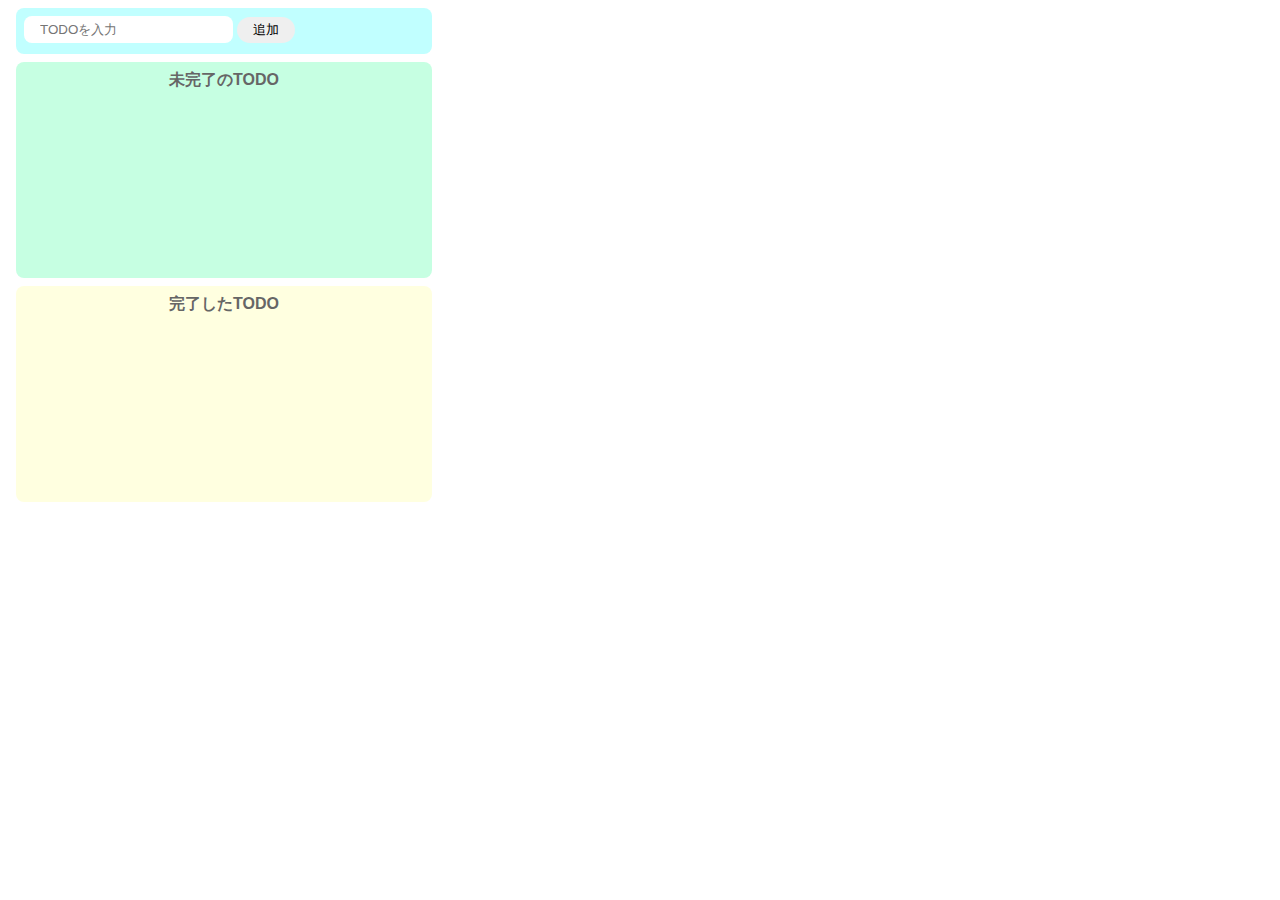
<file: src/todo.html>
<!DOCTYPE html>
<html lang="en">
<head>
    <meta charset="UTF-8">
    <meta name="viewport" content="width=device-width, initial-scale=1.0">
    <title>TODO(JS)</title>
    <link rel="stylesheet" href="./styles.css"/>
</head>
<body>
    <div class="input-area">
        <input placeholder="TODOを入力" id="add-text"/>
        <button id="add-button">追加</button>
    </div> 
    <div class="imcomplete-area">
        <p class="title">未完了のTODO</p>
        <ul id="imcomplete-list">
        </ul>
    </div>
    <div class="complete-area">
        <p class="title">完了したTODO</p>
        <ul id="complete-list">
        </ul>
    </div>
    <script type="module" src="./todo.js"></script>
</body>
</html>
</file>
<file: src/styles.css>
body {
  font-family: sans-serif;
}

input{
  border-radius: 8px;
  border: none;
  padding: 6px 16px;
  outline: none;
}

button{
  border-radius: 16px;
  border: none;
  padding: 4px 16px;
}

button:hover{
  background-color: #ff7fff;
  color: #ffffff;
  cursor: pointer;
}

li{
  margin-right: 8px;
}
.input-area{
  background-color: #c1ffff;
  width: 400px;
  height: 30px;
  padding: 8px;
  margin: 8px;
  border-radius: 8px;
}

.imcomplete-area{
  background-color: #c6ffe2;
  width: 400px;
  min-height: 200px;
  padding: 8px;
  margin: 8px;
  border-radius: 8px;
}

.complete-area{
  background-color: #ffffe0;
  width: 400px;
  min-height: 200px;
  padding: 8px;
  margin: 8px;
  border-radius: 8px;
}

.title{
  text-align: center;
  margin-top: 0px;
  font-weight: bold;
  color: #666;
}

.list-row{
  display: flex;
  align-items: center;
  padding-bottom: 4px;
}
</file>
